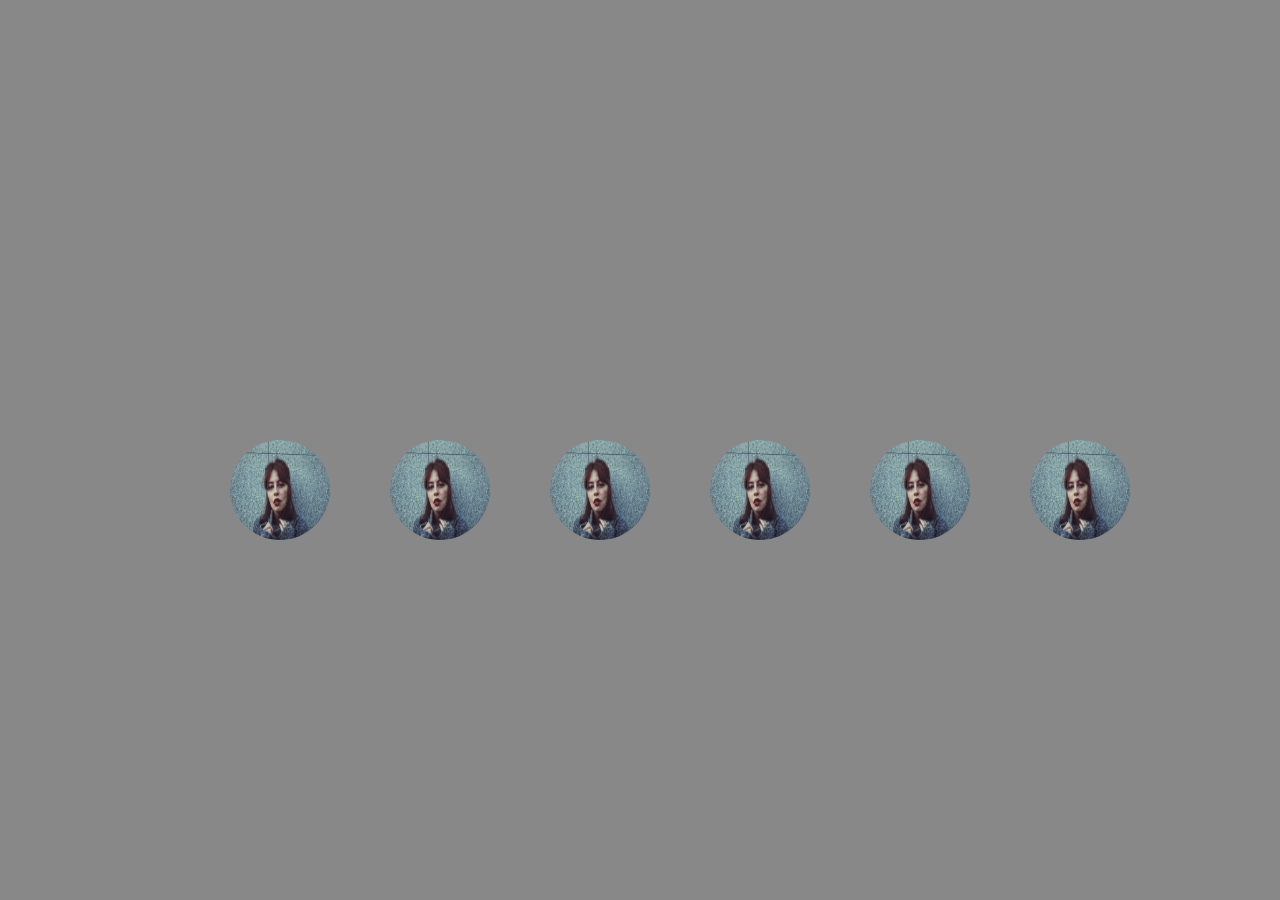
<file: about.html>
<!DOCTYPE html>
<html lang="en">
  <head>
    <meta charset="UTF-8" />
    <meta name="viewport" content="width=device-width, initial-scale=1.0" />
    <title>About us</title>
    <link rel="stylesheet" href="about.css" />
  </head>
  <body>
    <!-- <div>
      <h2 style="text-align: center">Our Team</h2>
    </div> -->

    <ul>
      <li>
        <img src="/images/1.jpg" alt="Jane" class="im" />

        <div class="content">
          <h2>Lorem ipsum dolor sit amet.</h2>
          <p>
            Lorem ipsum dolor sit, amet consectetur adipisicing elit. Illum
            delectus illo blanditiis, esse veniam ipsam facilis possimus officia
            rerum sint.
          </p>
        </div>
      </li>

      <li>
        <img src="/images/1.jpg" alt="Jane" class="im" />

        <div class="content">
          <h2>Lorem ipsum dolor sit amet.</h2>
          <p>
            Lorem ipsum dolor sit, amet consectetur adipisicing elit. Illum
            delectus illo blanditiis, esse veniam ipsam facilis possimus officia
            rerum sint.
          </p>
        </div>
      </li>

      <li>
        <img src="/images/1.jpg" alt="Jane" class="im" />

        <div class="content">
          <h2>Lorem ipsum dolor sit amet.</h2>
          <p>
            Lorem ipsum dolor sit, amet consectetur adipisicing elit. Illum
            delectus illo blanditiis, esse veniam ipsam facilis possimus officia
            rerum sint.
          </p>
        </div>
      </li>

      <li>
        <img src="/images/1.jpg" alt="Jane" class="im" />

        <div class="content">
          <h2>Lorem ipsum dolor sit amet.</h2>
          <p>
            Lorem ipsum dolor sit, amet consectetur adipisicing elit. Illum
            delectus illo blanditiis, esse veniam ipsam facilis possimus officia
            rerum sint.
          </p>
        </div>
      </li>

      <li>
        <img src="/images/1.jpg" alt="Jane" class="im" />

        <div class="content">
          <h2>Lorem ipsum dolor sit amet.</h2>
          <p>
            Lorem ipsum dolor sit, amet consectetur adipisicing elit. Illum
            delectus illo blanditiis, esse veniam ipsam facilis possimus officia
            rerum sint.
          </p>
        </div>
      </li>

      <li>
        <img src="/images/1.jpg" alt="Jane" class="im" />
        <div class="content">
          <h2>Lorem ipsum dolor sit amet.</h2>
          <p>
            Lorem ipsum dolor sit, amet consectetur adipisicing elit. Illum
            delectus illo blanditiis, esse veniam ipsam facilis possimus officia
            rerum sint.
          </p>
        </div>
      </li>
    </ul>
  </body>
</html>
</file>
<file: about.css>
body {
  font-family: Arial, Helvetica, sans-serif;
  margin: 0;
  padding: 0;
  display: flex;
  justify-content: center;
  align-items: center;
  height: 100vh;
  background: #888;
}

html {
  box-sizing: border-box;
}

*,
*:before,
*:after {
  box-sizing: inherit;
}

ul {
  display: flex;
  justify-content: center;
  margin: 0;
  padding: 0;
}

ul li {
  position: relative;
  list-style: none;
  width: 20px;
  height: 20px;
  margin: 70px;
  border-radius: 50%;
  transition: 0.5s;
  cursor: pointer;
}

ul li .content {
  position: relative;
  background: #fff;
  bottom: 300px;
  width: 400px;
  padding: 20px;
  box-sizing: border-box;
  border-radius: 4px;
  visibility: hidden;
  opacity: 0;
  transition: 0.5s;
  transform: translateX(-50%) translateY(-50px);
}

ul li .content:before {
  content: "";
  position: absolute;
  width: 30px;
  height: 30px;
  background: #fff;
  bottom: -15px;
  left: 194px;
  transform: rotate(45deg);
}

ul li:hover .content {
  visibility: visible;
  opacity: 1;
  transform: translateX(-50%) translateY(-0px);
}

ul li .content h2 {
  margin: 0;
  padding: 0;
}

img {
  border-radius: 50%;
  height: 100px;
  width: 100px;
}

@media screen and (max-width: 650px) {
  ul {
    display: flex;
    flex-wrap: wrap;
    margin-top: 50px;
  }

  ul li {
    margin: 110px;
  }

  ul li .content {
    position: relative;
    bottom: 300px;
    width: 200px;
    transform: translateX(-50%) translateY(-50px);
  }

  ul li .content:before {
    background: none;
  }

  ul li:hover .content {
    transform: translateX(-50%) translateY(150px);
  }
}
</file>
